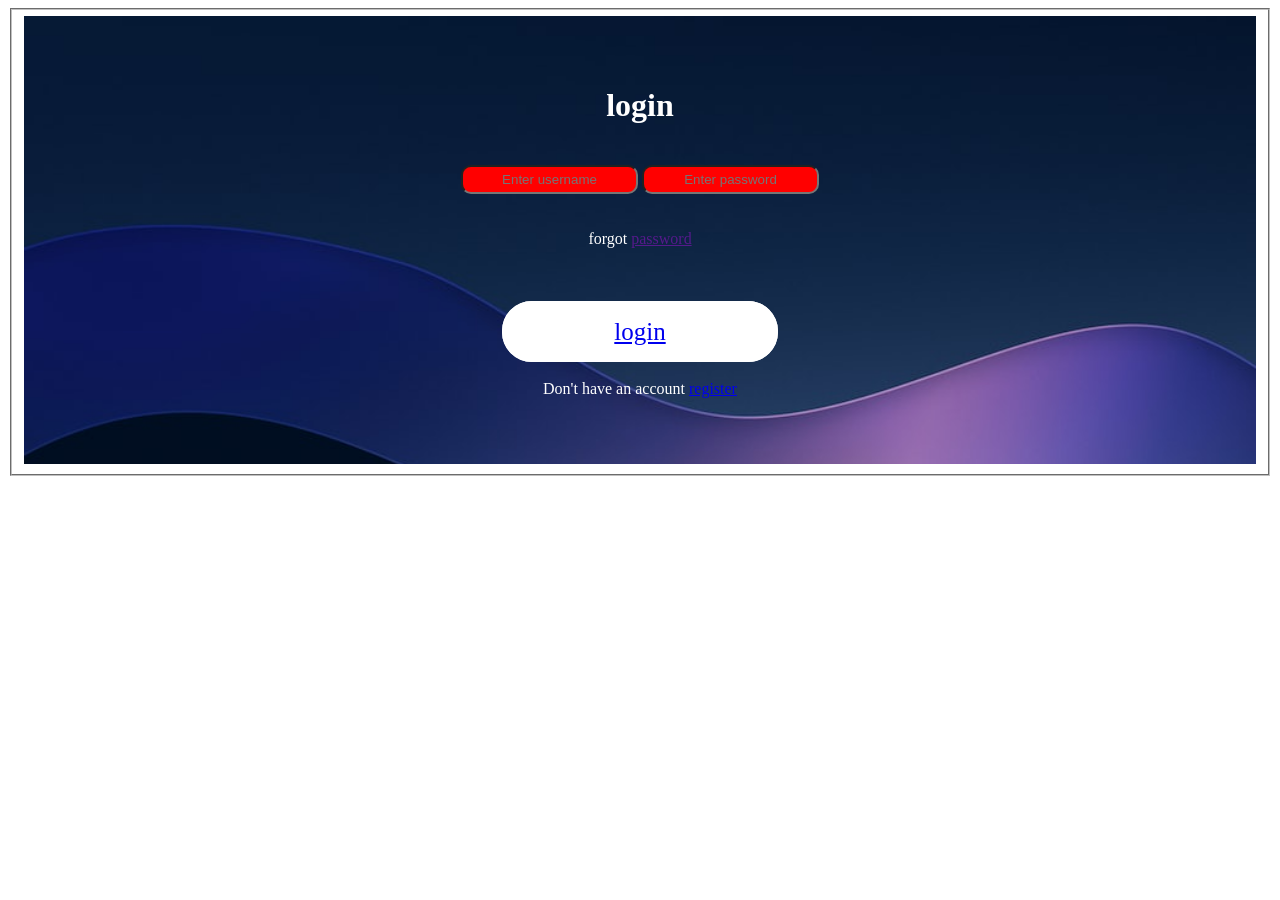
<file: index.html>
<!DOCTYPE html>
<html>

<head>
  <meta charset="UTF-8">
  <meta name="viewport" content="width=device-width, initial-scale=1">
 <link rel="stylesheet" href="casmir1.css">
  <title>
    casmir login
  </title>
  
</head>

<body>
  <fieldset>
<div class=" main-section">
  <h1>login</h1>
  
  
      <input type="text" placeholder="Enter username" id="field">
    
 
  
     <input type ="password" placeholder="Enter password"  id="field">
 
   
 <div class="forgot-password">
       <p> forgot <a href="">password</a></p>
 </div><br><br>
 
 
 <br><div class="login">
      <a href="casmir3.html"id="main">login</a><br>
 </div>
<br><p>  Don't have an account <a href="casmir2.html">register</a> </p>
  
</div>
</body>

</html>
</file>
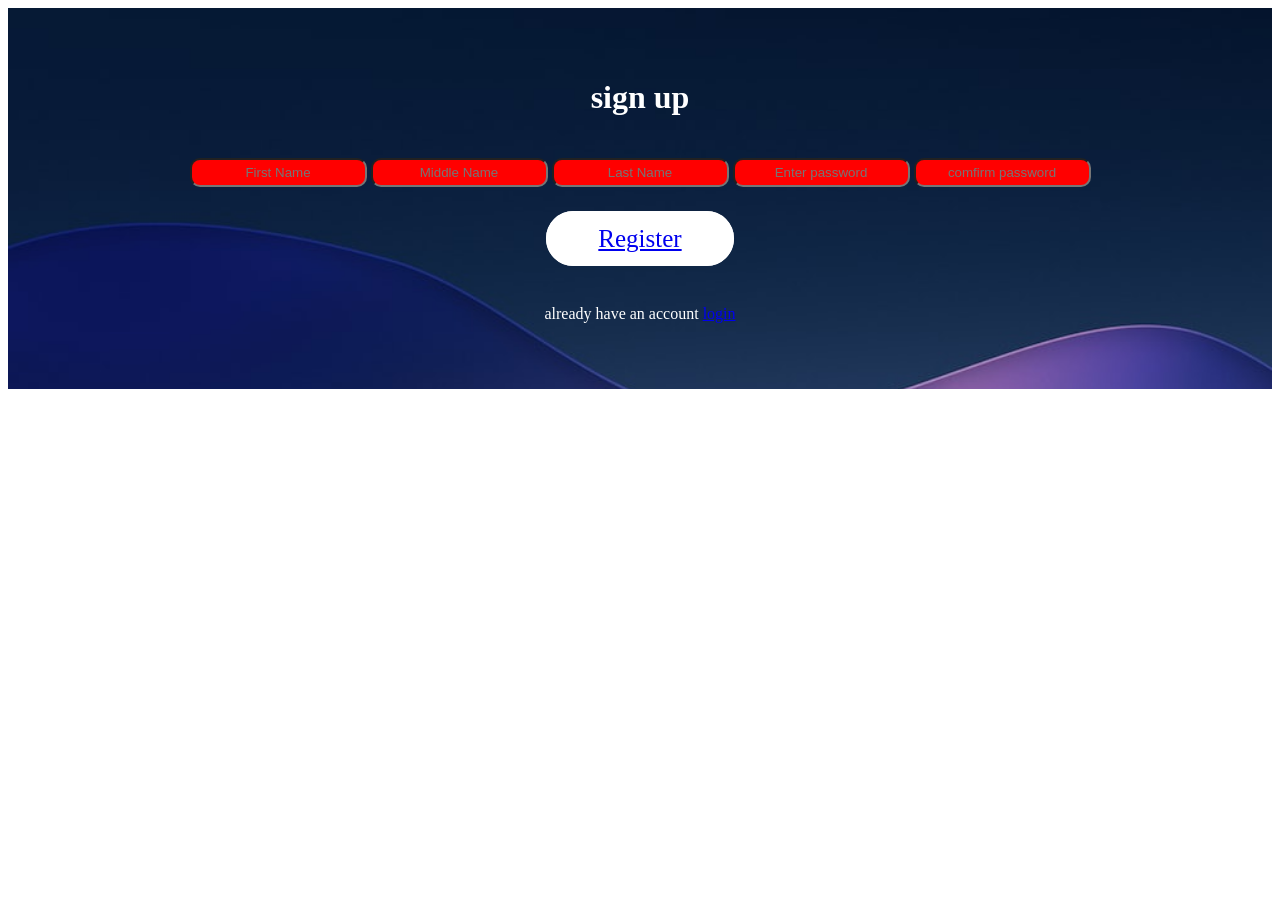
<file: casmir2.html>
<!DOCTYPE html>
<html>

<head>
  <meta charset="UTF-8">
  <meta name="viewport" content="width=device-width, initial-scale=1">
  <title></title>
  <link rel="stylesheet" href="casmir2.css">
</head>

<body>

  <div class="text">
    <h1>sign up</h1>
    <input type
         ="text"placeholder="First Name"
        id="field">
  
  <input type
        ="text"placeholder        ="Middle Name"id="field">

  <input type
         ="text"placeholder="Last Name" id="field">
         
  <input type
         ="password"placeholder="Enter password" id="field">
  <input type
         ="password"placeholder="comfirm password" id="field"><br>
  
   <br><div class="login">
      <a href="casmir3.html"id="main">Register</a>
 </div><br>
<br><p>already have an account <a href="casmir1.html">login</a> </p>


  
   
    
  </div>

</body>

</html>
</file>
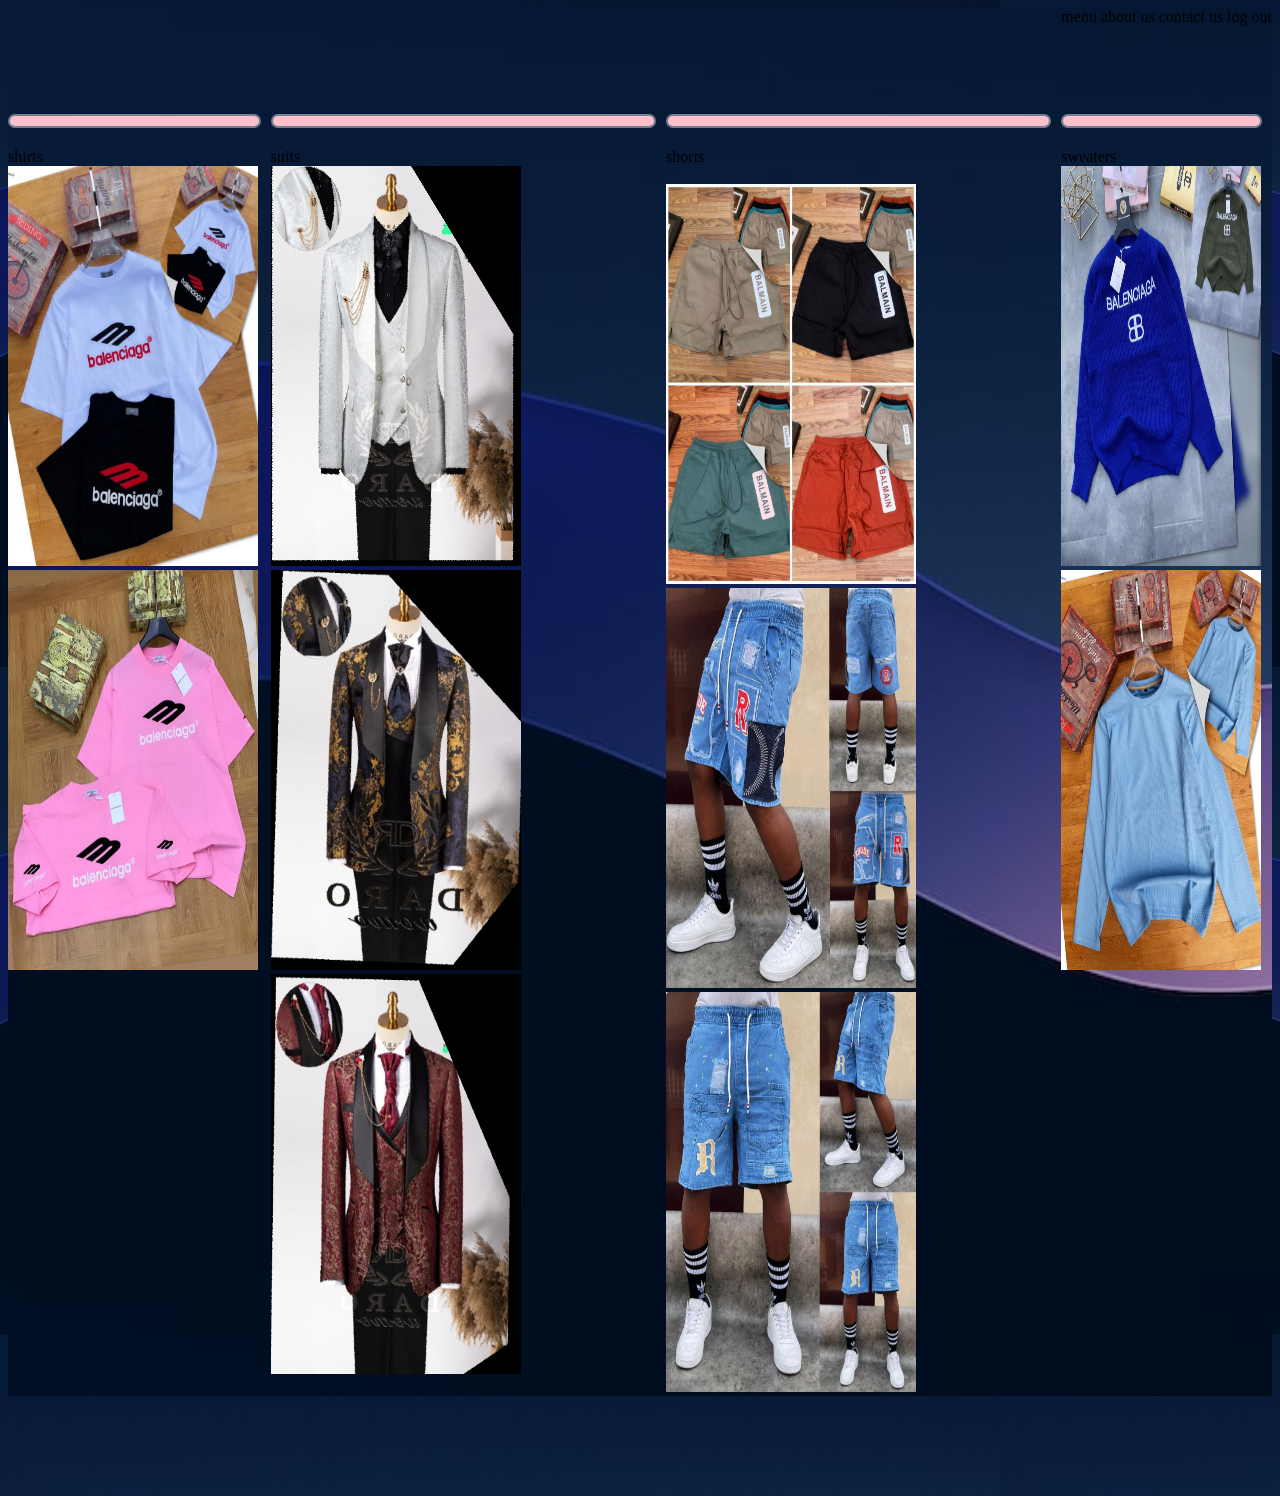
<file: casmir3.html>
<!DOCTYPE html>
<html>

<head>
  <meta charset="UTF-8">
  <meta name="viewport" content="width=device-width, initial-scale=1">
  <title></title>
 <link rel="stylesheet" href="casmir3.css">
</head>

<body>
<div class="main">
  
  <div class="list">
      <link <a href="" id="text">menu</a>
     
      <link <a href="" id="text">about us</a>
     
      <link <a href="" id="text">contact us</a>
     
      <link <a href="casmir1.html" id="text">log out</a>
  </div>

  <div class="search"
        <input type="search">
   </div><br>
    
    <div class="stuff">
      <div>
          <link <a href=""id="home">shirts</a>
            
          <br>
         
          
       <div>
          <img src="shirt1.jpg"width="250px"height="400px">
          <img src="shit2.jpg" width="250px"height="400px">
       </div>
      
    </div>
      
      <div>
        
        <link <a href=""id="home">suits </a><br>
      <div>
        <img src="suit1.jpg"width="250"height="400">
        <img src="suit2.jpg"width="250"height="400">
        <img src="suit3.jpg"width="250"height="400">
        
      </div>

        
     </div>
     
     <div>
       
     
      <link <a href=""id="home">shorts</a> 
      <div><br>
        <img src="shorts1.jpg"width="250"height="400">
        <img src="shorts2.jpg"width="250"height="400">
         <img src="shorts3.jpg"width="250"height="400">
      </div>
        
      </div>
      
      <div>
        
   <link <a href=""id="home">sweaters</a><br>
  <div>
    <img src="sweater1.jpg"width="200"height="400">
     <img src="sweater2.jpg"width="200"height="400">
  </div>
     
   </div>
 </div>
 
 </div>

</body>

</html>
</file>
<file: casmir1.css>
.main-section{
 background:url("background.png");
  background-size:cover;
 padding-left: 20px;
 padding-right:20px;
 padding-top: 50px;
 padding-bottom:50px;
 text-align:center;
 color :white;
}
#field{
    background:red;
    text-align: center;
    margin-top: 20px;
    margin-bottom:20px;
    padding-top: 5px;
    padding-bottom:5px;
    border-radius:10px;
}
  
  


#main{
  background: White;
  font-size:25px ;
  padding-top:15px;
  padding-left: 110px;
  padding-right:110px ;
  padding-bottom:15px;
  border:2px solid white;
  border-radius: 30px;
  margin-bottom:20px;
}
</file>
<file: casmir2.css>
.body{
  margin:0;
  padding:0;
  
}


.text{
  background:url("background.png");
  background-size:cover;
 padding-left: 20px;
 padding-right:20px;
 padding-top: 50px;
 padding-bottom:50px;
 text-align:center;
 color:white;
}

#field{
  background:red;
  text-align: center;
  margin-top: 20px;
  margin-bottom:20px;
  padding-top: 5px;
  padding-bottom:5px;
  border-radius:10px;
}
#main{
  
  background: white;
  font-size:25px ;
  margin-top:20px;
  padding-top:12px;
  padding-left: 50px;
  padding-right:50px ;
  padding-bottom:12px;
  border:2px solid white;
  border-radius: 30px;
}
</file>
<file: casmir3.css>
body{
  background:url("background.png");
}

.list{
  display:flex;
  justify-content:end;
  
}


.main{
 
  background: url("background.png");
  background-size:cover;
  
   
}
#text{
  margin-left:20px;
  margin-right:10px;
  margin-top:20px;
  margin-bottom:20px;
  border:2px solid white;
  border-radius: 10px;
  padding-top:10px;
  padding-bottom:10px;
  padding-right: 10px;
  padding-left:10px ;
  background:white;
  color :red;
}
.search{
  display:flex;
 justify-content: center;
 margin-top:50px;
}

.stuff {
  display:flex;
  justify-content: space-evenly;
  margin-bottom:100px;
}
#home{ 
  display:flex;
  justify-content: space-evenly;
  text-align: center;
  margin-right:10px;
  margin-top:20px;
  margin-bottom:20px;
  border:2px solid slategray;
  border-radius: 10px;
  padding-top:5px;
  padding-bottom:5px;
  padding-right: 5px;
  padding-left:5px ;
  background:pink;
  color :black;

  
}
</file>
